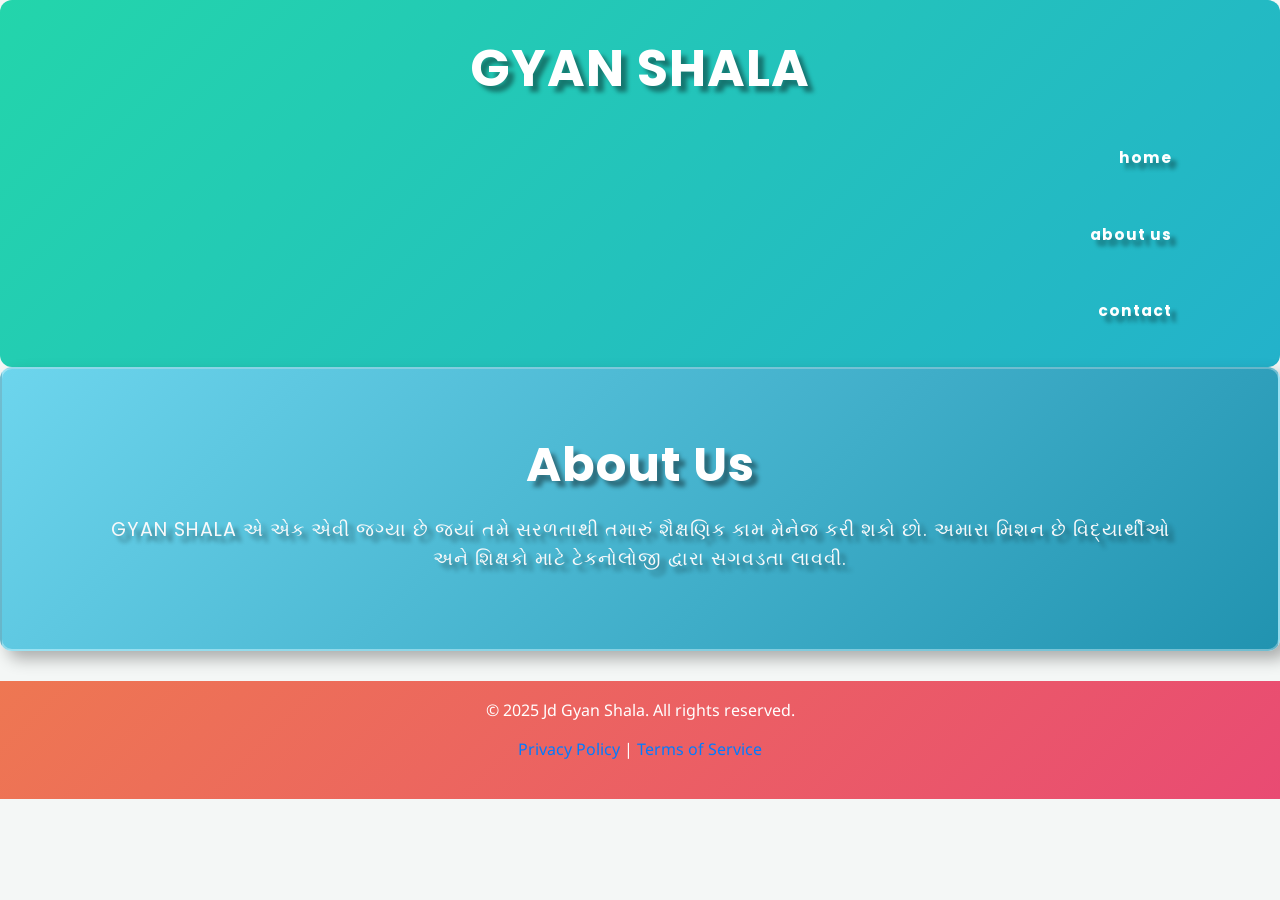
<file: about.html>
<!DOCTYPE html>
<html lang="gu">
<head>
    <meta charset="UTF-8">
    <meta name="viewport" content="width=device-width, initial-scale=1.0">
    <title>About Us - Jd Gyan Shala</title>
    <link rel="stylesheet" href="style.css">
    <link href="https://fonts.googleapis.com/css2?family=Noto+Sans+Gujarati:wght@400;700&display=swap" rel="stylesheet">
    <link href="https://fonts.googleapis.com/css2?family=Poppins:wght@400;600&display=swap" rel="stylesheet">
</head>
<body>

    <header>
        <div class="container">
            <div class="logo">GYAN SHALA</div>
            <nav>
                <ul>
                    <li><a href="home.html">home</a></li>
                    <li><a href="about.html">about us</a></li>
                    <li><a href="contact.html">contact</a></li>
                </ul>
            </nav>
        </div>
    </header>

    <main>
        <section class="hero">
            <div class="container">
                <h1>About Us</h1>
                <p>GYAN SHALA એ એક એવી જગ્યા છે જ્યાં તમે સરળતાથી તમારું શૈક્ષણિક કામ મેનેજ કરી શકો છો.  
                અમારા મિશન છે વિદ્યાર્થીઓ અને શિક્ષકો માટે ટેકનોલોજી દ્વારા સગવડતા લાવવી.</p>
            </div>
        </section>
    </main>

    <footer>
        <p>© 2025 Jd Gyan Shala. All rights reserved.</p>
        <p><a href="#">Privacy Policy</a> | <a href="#">Terms of Service</a></p>
    </footer>

</body>
</html>
</file>
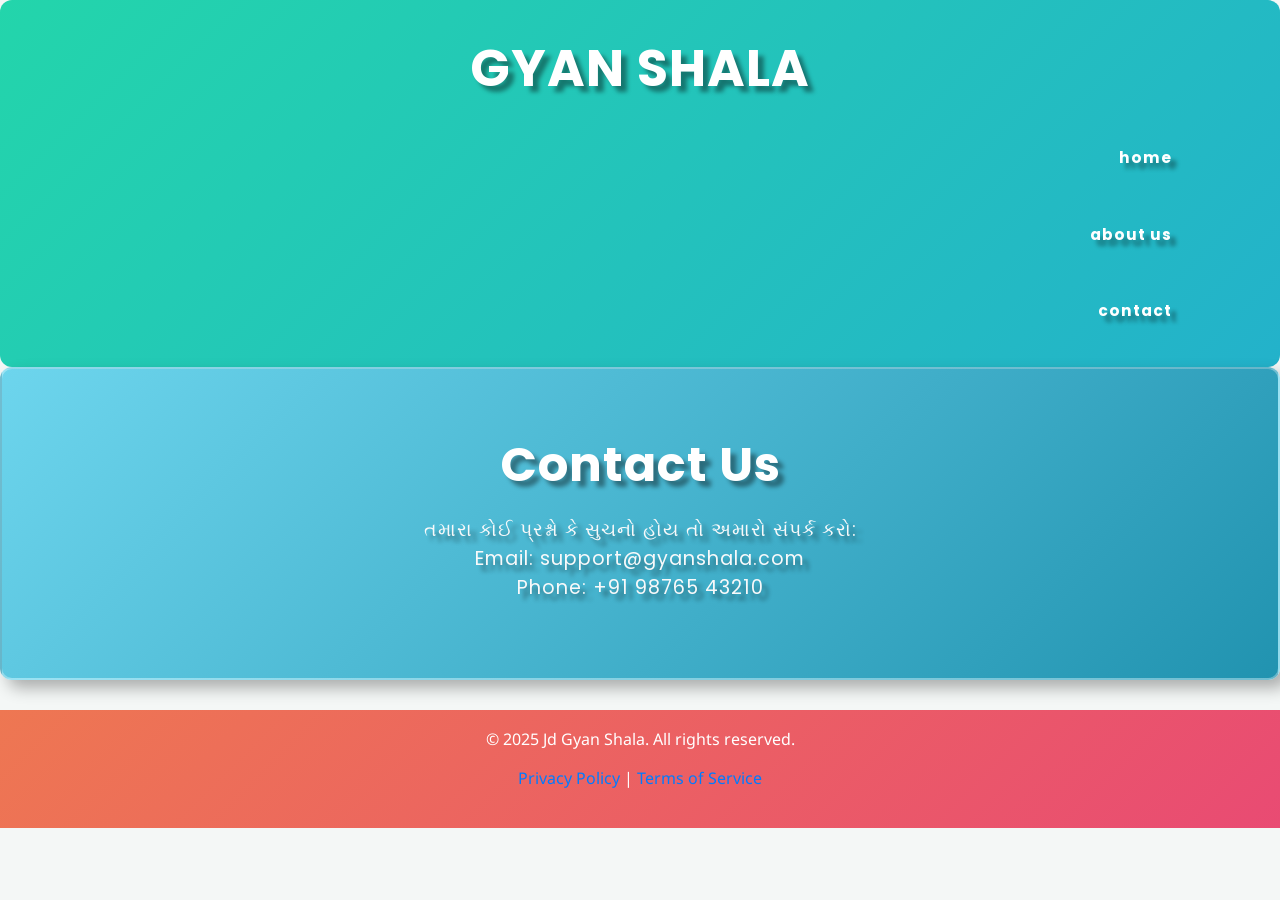
<file: contact.html>
<!DOCTYPE html>
<html lang="gu">
<head>
    <meta charset="UTF-8">
    <meta name="viewport" content="width=device-width, initial-scale=1.0">
    <title>Contact - Jd Gyan Shala</title>
    <link rel="stylesheet" href="style.css">
    <link href="https://fonts.googleapis.com/css2?family=Noto+Sans+Gujarati:wght@400;700&display=swap" rel="stylesheet">
    <link href="https://fonts.googleapis.com/css2?family=Poppins:wght@400;600&display=swap" rel="stylesheet">
</head>
<body>

    <header>
        <div class="container">
            <div class="logo">GYAN SHALA</div>
            <nav>
                <ul>
                    <li><a href="home.html">home</a></li>
                    <li><a href="about.html">about us</a></li>
                    <li><a href="contact.html">contact</a></li>
                </ul>
            </nav>
        </div>
    </header>

    <main>
        <section class="hero">
            <div class="container">
                <h1>Contact Us</h1>
                <p>તમારા કોઈ પ્રશ્નો કે સુચનો હોય તો અમારો સંપર્ક કરો:<br>  
                Email: support@gyanshala.com<br>  
                Phone: +91 98765 43210</p>
            </div>
        </section>
    </main>

    <footer>
        <p>© 2025 Jd Gyan Shala. All rights reserved.</p>
        <p><a href="#">Privacy Policy</a> | <a href="#">Terms of Service</a></p>
    </footer>

</body>
</html>
</file>
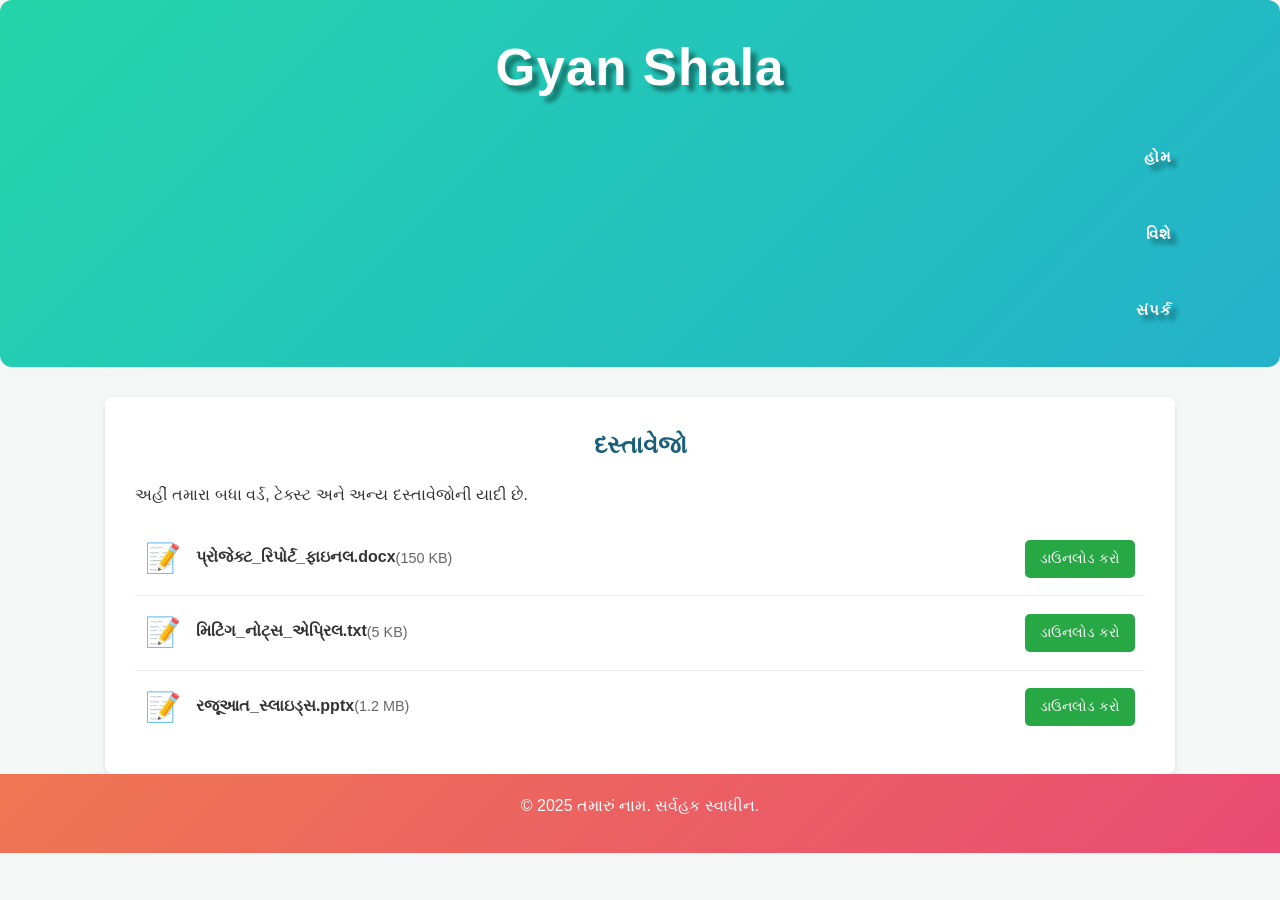
<file: document-files.html>
<!DOCTYPE html>
<html lang="gu">
<head>
    <meta charset="UTF-8">
    <meta name="viewport" content="width=device-width, initial-scale=1.0">
    <title>દસ્તાવેજો - ડિજિટલ ડોક્યુમેન્ટ હબ</title>
    <link rel="stylesheet" href="style.css"> </head>
<body>

    <header>
        <div class="container">
            <div class="logo">Gyan Shala</div>
            <nav>
                <ul>
                    <li><a href="index.html">હોમ</a></li>
                    <li><a href="#">વિશે</a></li>
                    <li><a href="#">સંપર્ક</a></li>
                </ul>
            </nav>
        </div>
    </header>

    <main class="container">
        <section class="file-list-section">
            <h2>દસ્તાવેજો</h2>
            <p>અહીં તમારા બધા વર્ડ, ટેક્સ્ટ અને અન્ય દસ્તાવેજોની યાદી છે.</p>

            <div class="file-list">
                <div class="file-item">
                    <span class="file-icon">📝</span> <span class="file-name">પ્રોજેક્ટ_રિપોર્ટ_ફાઇનલ.docx</span>
                    <span class="file-size">(150 KB)</span>
                    <a href="path/to/your/docs/report.docx" class="button" download>ડાઉનલોડ કરો</a>
                    </div>

                <div class="file-item">
                    <span class="file-icon">📝</span> <span class="file-name">મિટિંગ_નોટ્સ_એપ્રિલ.txt</span>
                     <span class="file-size">(5 KB)</span>
                    <a href="path/to/your/docs/notes.txt" class="button" download>ડાઉનલોડ કરો</a>
                     </div>

                <div class="file-item">
                    <span class="file-icon">📝</span> <span class="file-name">રજૂઆત_સ્લાઇડ્સ.pptx</span>
                     <span class="file-size">(1.2 MB)</span>
                    <a href="path/to/your/docs/presentation.pptx" class="button" download>ડાઉનલોડ કરો</a>
                     </div>

                </div>
        </section>
    </main>

    <footer>
        <div class="container">
            <p>&copy; 2025 તમારું નામ. સર્વહક સ્વાધીન.</p>
        </div>
    </footer>

</body>
</html>
</file>
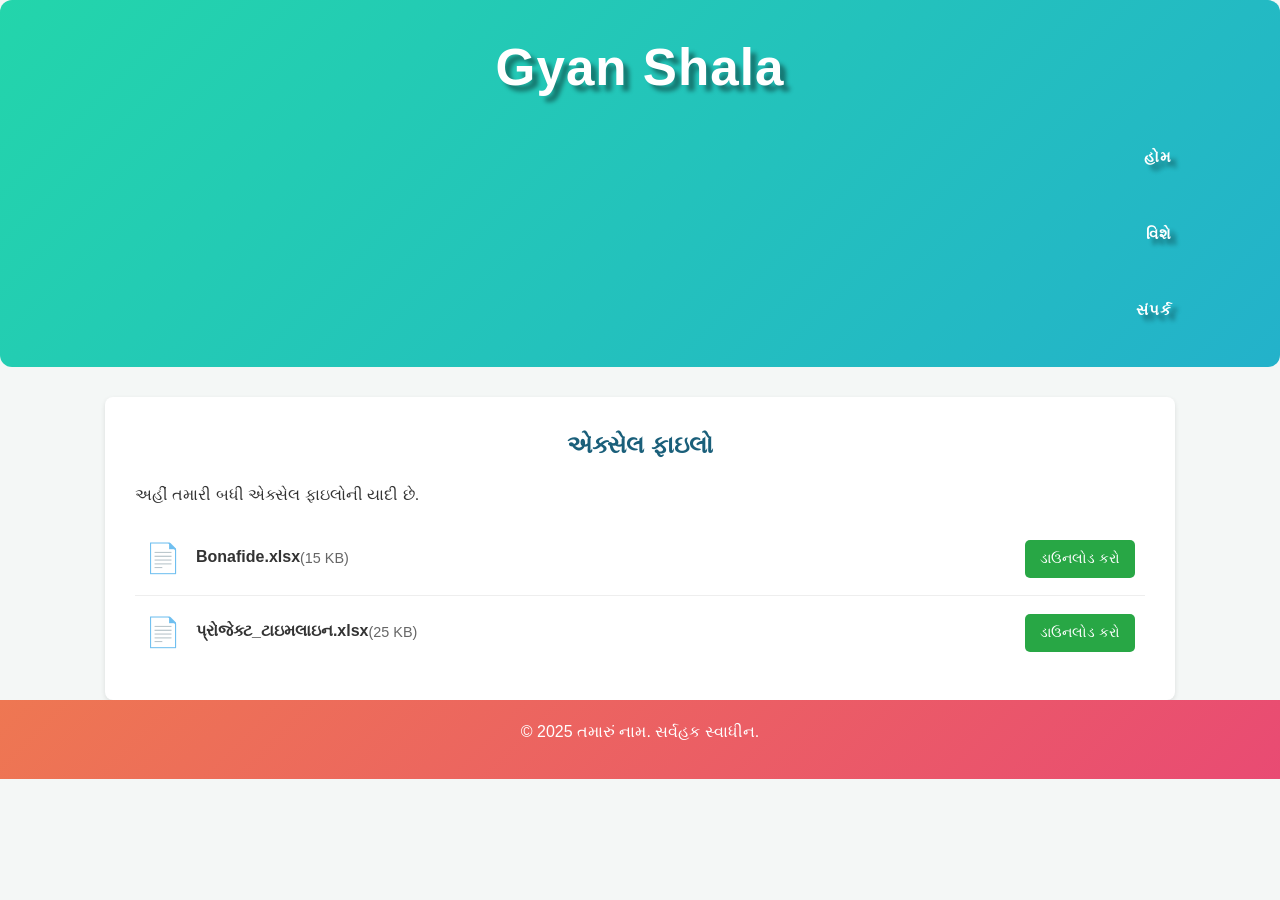
<file: excel-files.html>
<!DOCTYPE html>
<html lang="gu">
<head>
    <meta charset="UTF-8">
    <meta name="viewport" content="width=device-width, initial-scale=1.0">
    <title>એક્સેલ ફાઇલો - ડિજિટલ ડોક્યુમેન્ટ હબ</title>
    <link rel="stylesheet" href="style.css"> </head>
<body>

    <header>
        <div class="container">
            <div class="logo">Gyan Shala</div>
            <nav>
                <ul>
                    <li><a href="index.html">હોમ</a></li>
                    <li><a href="#">વિશે</a></li>
                    <li><a href="#">સંપર્ક</a></li>
                </ul>
            </nav>
        </div>
    </header>

    <main class="container">
        <section class="file-list-section">
            <h2>એક્સેલ ફાઇલો</h2>
            <p>અહીં તમારી બધી એક્સેલ ફાઇલોની યાદી છે.</p>

            <div class="file-list">
                <div class="file-item">
                    <span class="file-icon">📄</span> <span class="file-name">Bonafide.xlsx</span>
                    <span class="file-size">(15 KB)</span>
                    <a href="Bonafide.xlsx" class="button" download>ડાઉનલોડ કરો</a>
                    </div>

                <div class="file-item">
                    <span class="file-icon">📄</span> <span class="file-name">પ્રોજેક્ટ_ટાઇમલાઇન.xlsx</span>
                     <span class="file-size">(25 KB)</span>
                    <a href="path/to/your/excel/file2.xlsx" class="button" download>ડાઉનલોડ કરો</a>
                     </div>

                </div>
        </section>
    </main>

    <footer>
        <div class="container">
            <p>&copy; 2025 તમારું નામ. સર્વહક સ્વાધીન.</p>
        </div>
    </footer>

</body>
</html>
</file>
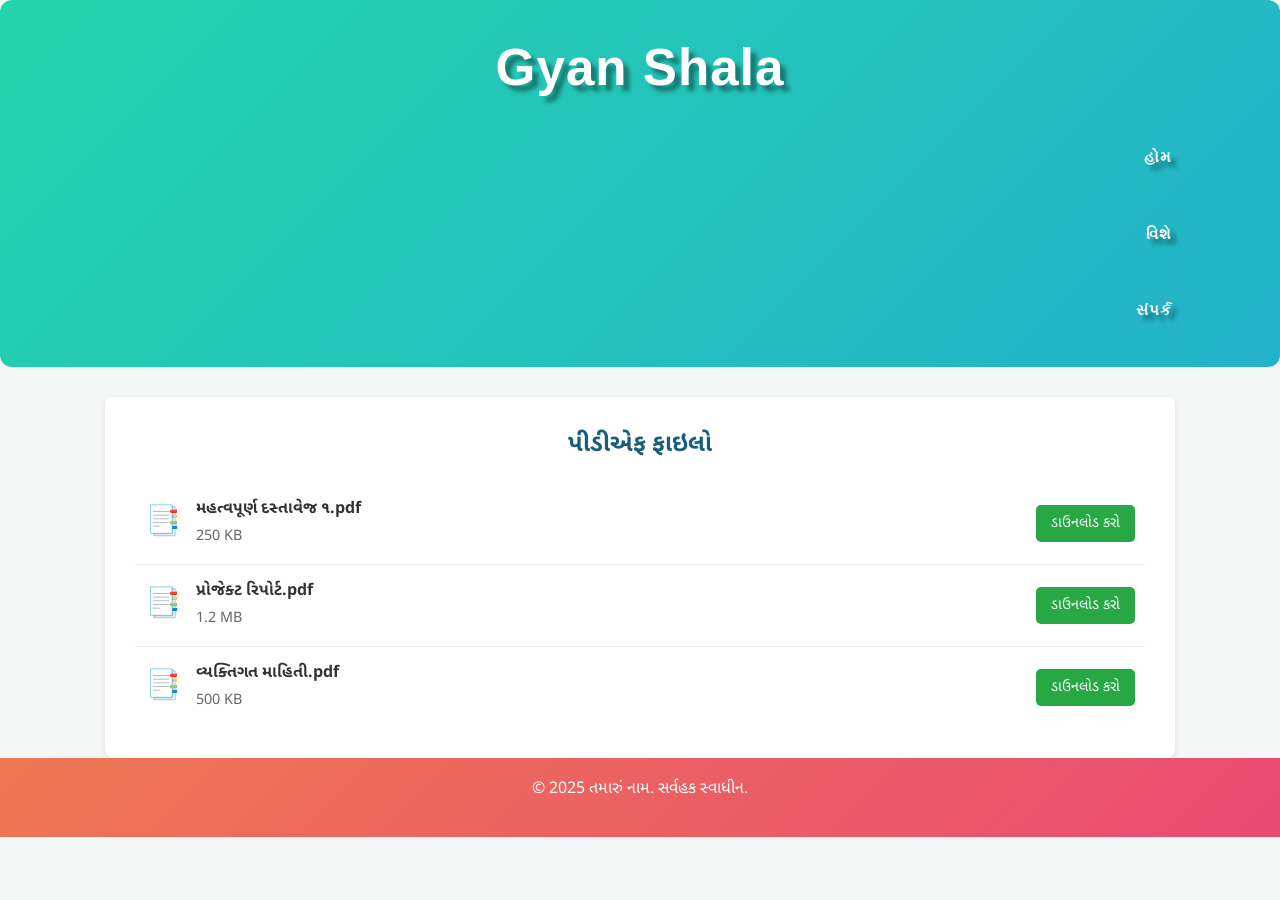
<file: pdf-files.html>
<!DOCTYPE html>
<html lang="gu">
<head>
    <meta charset="UTF-8">
    <meta name="viewport" content="width=device-width, initial-scale=1.0">
    <title>પીડીએફ ફાઇલો - ડિજિટલ ડોક્યુમેન્ટ હબ</title>
    <link rel="stylesheet" href="style.css"> <link href="https://fonts.googleapis.com/css2?family=Noto+Sans+Gujarati:wght@400;700&display=swap" rel="stylesheet">
</head>
<body>

    <header>
        <div class="container">
            <div class="logo">Gyan Shala</div>
            <nav>
                <ul>
                    <li><a href="index.html">હોમ</a></li>
                    <li><a href="#">વિશે</a></li>
                    <li><a href="#">સંપર્ક</a></li>
                </ul>
            </nav>
        </div>
    </header>

    <main>
        <div class="container">
            <section class="file-list-section">
                <h2>પીડીએફ ફાઇલો</h2>

                <ul class="file-list">
                    <li class="file-item">
                        <div class="file-icon">📑</div> <div class="file-info">
                            <span class="file-name">મહત્વપૂર્ણ દસ્તાવેજ ૧.pdf</span>
                            <span class="file-size">250 KB</span>
                        </div>
                        <a href="path/to/your/pdfs/mahatvapurn_dastavej_1.pdf" class="button" download>ડાઉનલોડ કરો</a>
                    </li>

                    <li class="file-item">
                        <div class="file-icon">📑</div> <div class="file-info">
                            <span class="file-name">પ્રોજેક્ટ રિપોર્ટ.pdf</span>
                            <span class="file-size">1.2 MB</span>
                        </div>
                        <a href="path/to/your/pdfs/project_report.pdf" class="button" download>ડાઉનલોડ કરો</a>
                    </li>

                    <li class="file-item">
                        <div class="file-icon">📑</div> <div class="file-info">
                            <span class="file-name">વ્યક્તિગત માહિતી.pdf</span>
                            <span class="file-size">500 KB</span>
                        </div>
                        <a href="path/to/your/pdfs/vyaktigat_mahiti.pdf" class="button" download>ડાઉનલોડ કરો</a>
                    </li>

                    </ul>
            </section>
        </div>
    </main>

    <footer>
        <div class="container">
            <p>&copy; 2025 તમારું નામ. સર્વહક સ્વાધીન.</p>
        </div>
    </footer>

</body>
</html>
</file>
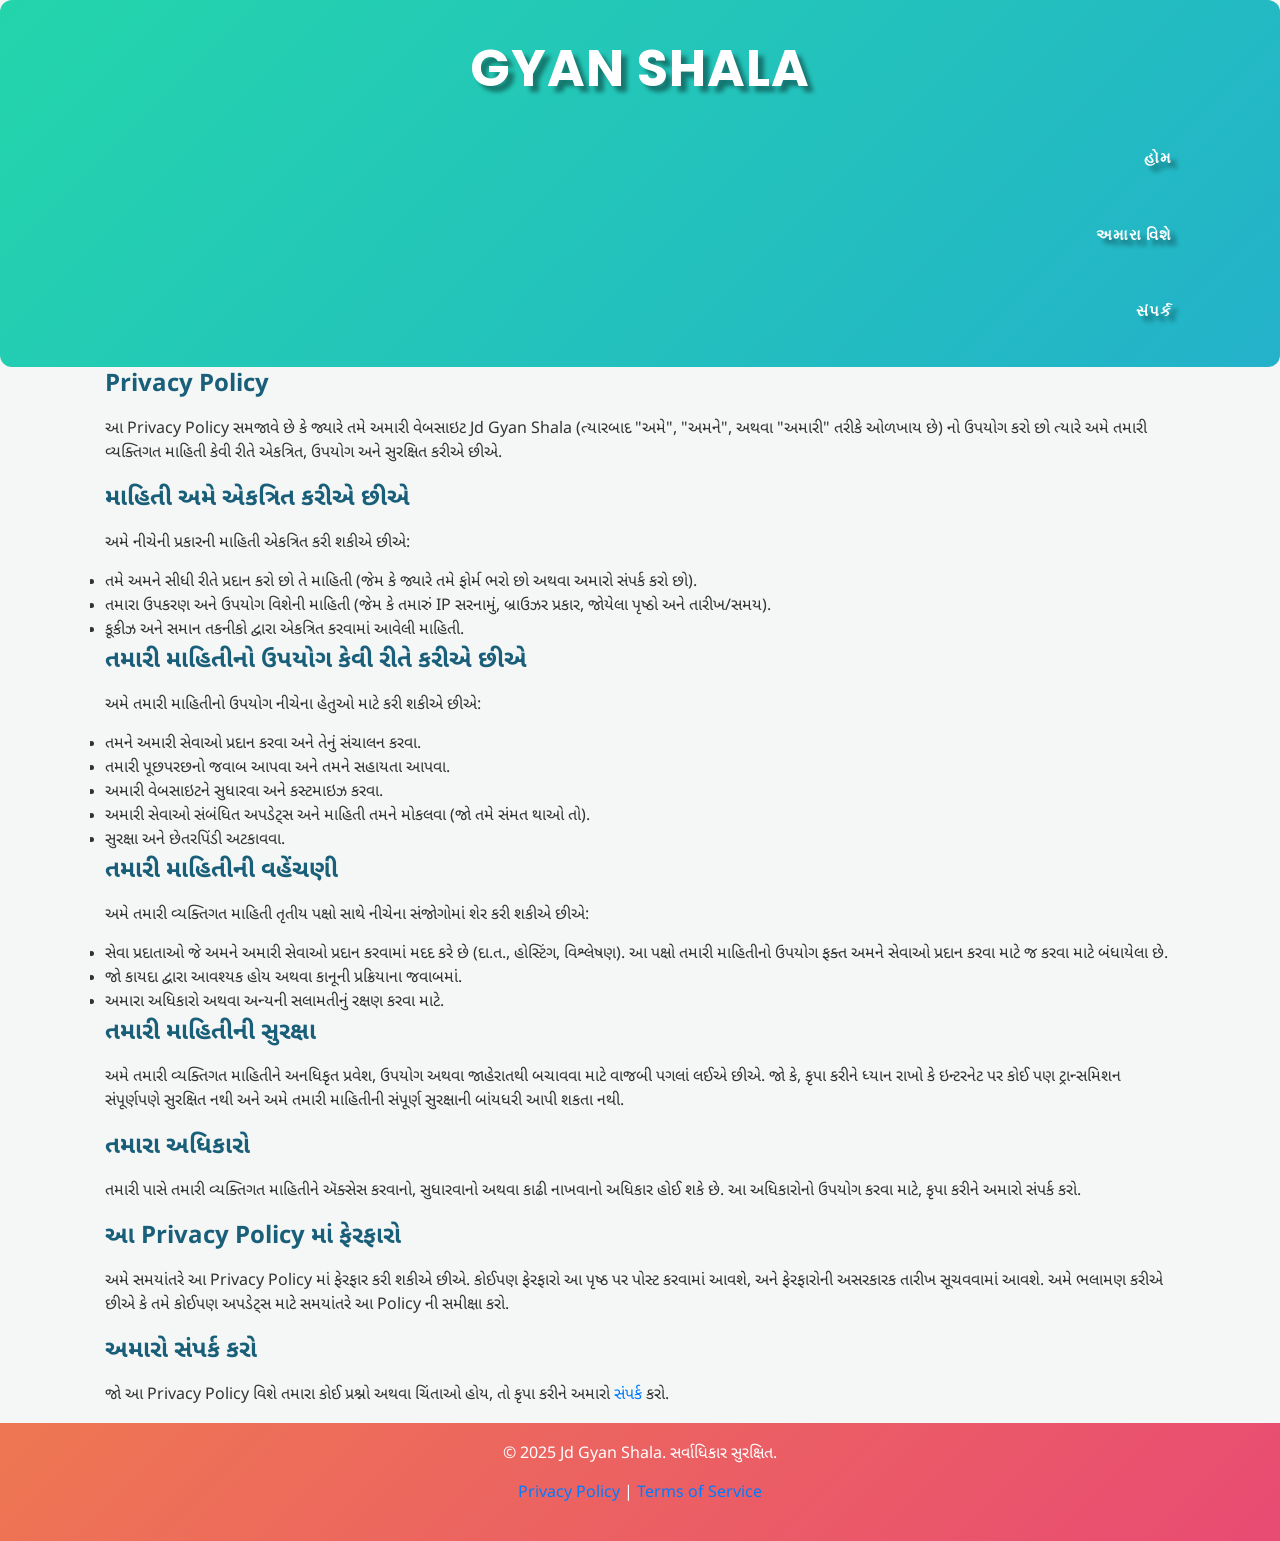
<file: Privacy Policy.html>
<!DOCTYPE html>
<html lang="gu">
<head>
    <meta charset="UTF-8">
    <meta name="viewport" content="width=device-width, initial-scale=1.0">
    <title>Privacy Policy - Jd Gyan Shala</title>
    <link rel="stylesheet" href="style.css">
    <link href="https://fonts.googleapis.com/css2?family=Noto+Sans+Gujarati:wght@400;700&display=swap" rel="stylesheet">
    <link href="https://fonts.googleapis.com/css2?family=Poppins:wght@400;600&display=swap" rel="stylesheet">
</head>
<body>

    <header>
        <div class="container">
            <div class="logo">GYAN SHALA</div>
            <nav>
                <ul>
                    <li><a href="home.html">હોમ</a></li>
                    <li><a href="about.html">અમારા વિશે</a></li>
                    <li><a href="contact.html">સંપર્ક</a></li>
                </ul>
            </nav>
        </div>
    </header>

    <main>
        <section class="container">
            <h1>Privacy Policy</h1>
            <p>આ Privacy Policy સમજાવે છે કે જ્યારે તમે અમારી વેબસાઇટ Jd Gyan Shala (ત્યારબાદ "અમે", "અમને", અથવા "અમારી" તરીકે ઓળખાય છે) નો ઉપયોગ કરો છો ત્યારે અમે તમારી વ્યક્તિગત માહિતી કેવી રીતે એકત્રિત, ઉપયોગ અને સુરક્ષિત કરીએ છીએ.</p>

            <h2>માહિતી અમે એકત્રિત કરીએ છીએ</h2>
            <p>અમે નીચેની પ્રકારની માહિતી એકત્રિત કરી શકીએ છીએ:</p>
            <ul>
                <li>તમે અમને સીધી રીતે પ્રદાન કરો છો તે માહિતી (જેમ કે જ્યારે તમે ફોર્મ ભરો છો અથવા અમારો સંપર્ક કરો છો).</li>
                <li>તમારા ઉપકરણ અને ઉપયોગ વિશેની માહિતી (જેમ કે તમારું IP સરનામું, બ્રાઉઝર પ્રકાર, જોયેલા પૃષ્ઠો અને તારીખ/સમય).</li>
                <li>કૂકીઝ અને સમાન તકનીકો દ્વારા એકત્રિત કરવામાં આવેલી માહિતી.</li>
            </ul>

            <h2>તમારી માહિતીનો ઉપયોગ કેવી રીતે કરીએ છીએ</h2>
            <p>અમે તમારી માહિતીનો ઉપયોગ નીચેના હેતુઓ માટે કરી શકીએ છીએ:</p>
            <ul>
                <li>તમને અમારી સેવાઓ પ્રદાન કરવા અને તેનું સંચાલન કરવા.</li>
                <li>તમારી પૂછપરછનો જવાબ આપવા અને તમને સહાયતા આપવા.</li>
                <li>અમારી વેબસાઇટને સુધારવા અને કસ્ટમાઇઝ કરવા.</li>
                <li>અમારી સેવાઓ સંબંધિત અપડેટ્સ અને માહિતી તમને મોકલવા (જો તમે સંમત થાઓ તો).</li>
                <li>સુરક્ષા અને છેતરપિંડી અટકાવવા.</li>
            </ul>

            <h2>તમારી માહિતીની વહેંચણી</h2>
            <p>અમે તમારી વ્યક્તિગત માહિતી તૃતીય પક્ષો સાથે નીચેના સંજોગોમાં શેર કરી શકીએ છીએ:</p>
            <ul>
                <li>સેવા પ્રદાતાઓ જે અમને અમારી સેવાઓ પ્રદાન કરવામાં મદદ કરે છે (દા.ત., હોસ્ટિંગ, વિશ્લેષણ). આ પક્ષો તમારી માહિતીનો ઉપયોગ ફક્ત અમને સેવાઓ પ્રદાન કરવા માટે જ કરવા માટે બંધાયેલા છે.</li>
                <li>જો કાયદા દ્વારા આવશ્યક હોય અથવા કાનૂની પ્રક્રિયાના જવાબમાં.</li>
                <li>અમારા અધિકારો અથવા અન્યની સલામતીનું રક્ષણ કરવા માટે.</li>
            </ul>

            <h2>તમારી માહિતીની સુરક્ષા</h2>
            <p>અમે તમારી વ્યક્તિગત માહિતીને અનધિકૃત પ્રવેશ, ઉપયોગ અથવા જાહેરાતથી બચાવવા માટે વાજબી પગલાં લઈએ છીએ. જો કે, કૃપા કરીને ધ્યાન રાખો કે ઇન્ટરનેટ પર કોઈ પણ ટ્રાન્સમિશન સંપૂર્ણપણે સુરક્ષિત નથી અને અમે તમારી માહિતીની સંપૂર્ણ સુરક્ષાની બાંયધરી આપી શકતા નથી.</p>

            <h2>તમારા અધિકારો</h2>
            <p>તમારી પાસે તમારી વ્યક્તિગત માહિતીને ઍક્સેસ કરવાનો, સુધારવાનો અથવા કાઢી નાખવાનો અધિકાર હોઈ શકે છે. આ અધિકારોનો ઉપયોગ કરવા માટે, કૃપા કરીને અમારો સંપર્ક કરો.</p>

            <h2>આ Privacy Policy માં ફેરફારો</h2>
            <p>અમે સમયાંતરે આ Privacy Policy માં ફેરફાર કરી શકીએ છીએ. કોઈપણ ફેરફારો આ પૃષ્ઠ પર પોસ્ટ કરવામાં આવશે, અને ફેરફારોની અસરકારક તારીખ સૂચવવામાં આવશે. અમે ભલામણ કરીએ છીએ કે તમે કોઈપણ અપડેટ્સ માટે સમયાંતરે આ Policy ની સમીક્ષા કરો.</p>

            <h2>અમારો સંપર્ક કરો</h2>
            <p>જો આ Privacy Policy વિશે તમારા કોઈ પ્રશ્નો અથવા ચિંતાઓ હોય, તો કૃપા કરીને અમારો <a href="contact.html">સંપર્ક</a> કરો.</p>
        </section>
    </main>

    <footer>
        <div class="container">
            <p>© 2025 Jd Gyan Shala. સર્વાધિકાર સુરક્ષિત.</p>
            <p><a href="privacy policy.html">Privacy Policy</a> | <a href="terms of service.html">Terms of Service</a></p>
        </div>
    </footer>

</body>
</html>
</file>
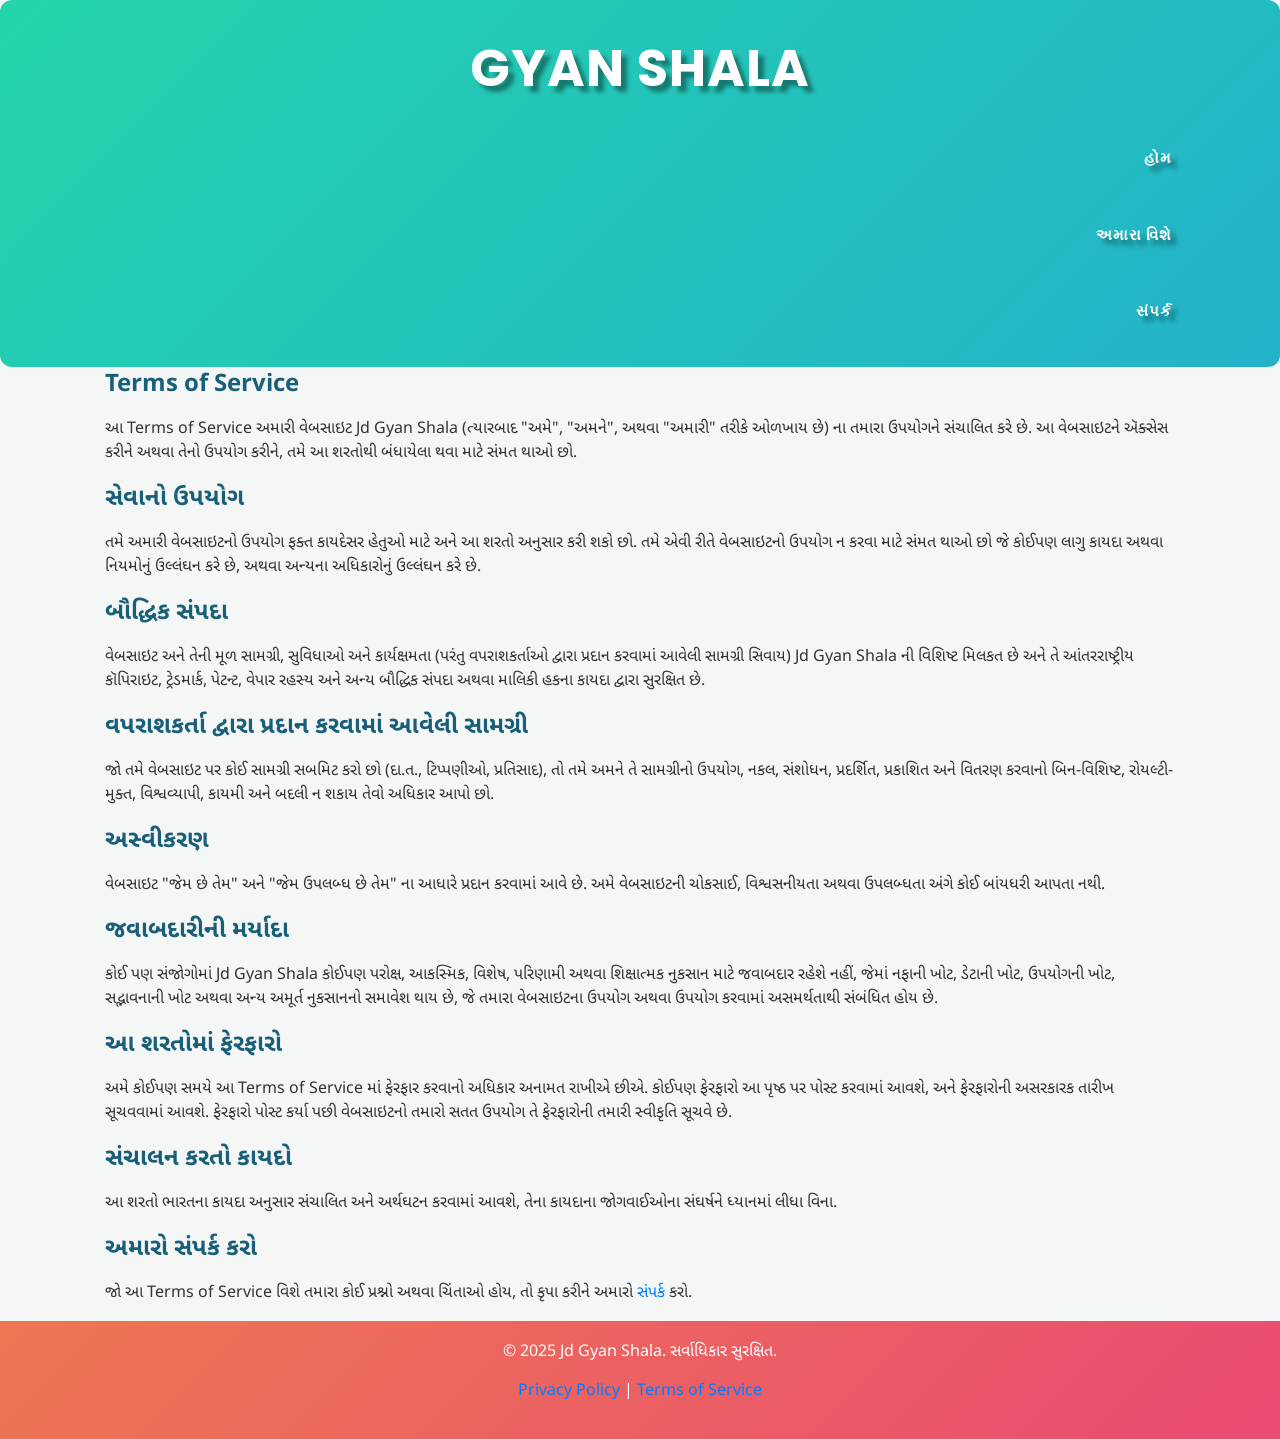
<file: Terms of Service.html>
<!DOCTYPE html>
<html lang="gu">
<head>
    <meta charset="UTF-8">
    <meta name="viewport" content="width=device-width, initial-scale=1.0">
    <title>Terms of Service - Jd Gyan Shala</title>
    <link rel="stylesheet" href="style.css">
    <link href="https://fonts.googleapis.com/css2?family=Noto+Sans+Gujarati:wght@400;700&display=swap" rel="stylesheet">
    <link href="https://fonts.googleapis.com/css2?family=Poppins:wght@400;600&display=swap" rel="stylesheet">
</head>
<body>

    <header>
        <div class="container">
            <div class="logo">GYAN SHALA</div>
            <nav>
                <ul>
                    <li><a href="home.html">હોમ</a></li>
                    <li><a href="about.html">અમારા વિશે</a></li>
                    <li><a href="contact.html">સંપર્ક</a></li>
                </ul>
            </nav>
        </div>
    </header>

    <main>
        <section class="container">
            <h1>Terms of Service</h1>
            <p>આ Terms of Service અમારી વેબસાઇટ Jd Gyan Shala (ત્યારબાદ "અમે", "અમને", અથવા "અમારી" તરીકે ઓળખાય છે) ના તમારા ઉપયોગને સંચાલિત કરે છે. આ વેબસાઇટને ઍક્સેસ કરીને અથવા તેનો ઉપયોગ કરીને, તમે આ શરતોથી બંધાયેલા થવા માટે સંમત થાઓ છો.</p>

            <h2>સેવાનો ઉપયોગ</h2>
            <p>તમે અમારી વેબસાઇટનો ઉપયોગ ફક્ત કાયદેસર હેતુઓ માટે અને આ શરતો અનુસાર કરી શકો છો. તમે એવી રીતે વેબસાઇટનો ઉપયોગ ન કરવા માટે સંમત થાઓ છો જે કોઈપણ લાગુ કાયદા અથવા નિયમોનું ઉલ્લંઘન કરે છે, અથવા અન્યના અધિકારોનું ઉલ્લંઘન કરે છે.</p>

            <h2>બૌદ્ધિક સંપદા</h2>
            <p>વેબસાઇટ અને તેની મૂળ સામગ્રી, સુવિધાઓ અને કાર્યક્ષમતા (પરંતુ વપરાશકર્તાઓ દ્વારા પ્રદાન કરવામાં આવેલી સામગ્રી સિવાય) Jd Gyan Shala ની વિશિષ્ટ મિલકત છે અને તે આંતરરાષ્ટ્રીય કૉપિરાઇટ, ટ્રેડમાર્ક, પેટન્ટ, વેપાર રહસ્ય અને અન્ય બૌદ્ધિક સંપદા અથવા માલિકી હકના કાયદા દ્વારા સુરક્ષિત છે.</p>

            <h2>વપરાશકર્તા દ્વારા પ્રદાન કરવામાં આવેલી સામગ્રી</h2>
            <p>જો તમે વેબસાઇટ પર કોઈ સામગ્રી સબમિટ કરો છો (દા.ત., ટિપ્પણીઓ, પ્રતિસાદ), તો તમે અમને તે સામગ્રીનો ઉપયોગ, નકલ, સંશોધન, પ્રદર્શિત, પ્રકાશિત અને વિતરણ કરવાનો બિન-વિશિષ્ટ, રોયલ્ટી-મુક્ત, વિશ્વવ્યાપી, કાયમી અને બદલી ન શકાય તેવો અધિકાર આપો છો.</p>

            <h2>અસ્વીકરણ</h2>
            <p>વેબસાઇટ "જેમ છે તેમ" અને "જેમ ઉપલબ્ધ છે તેમ" ના આધારે પ્રદાન કરવામાં આવે છે. અમે વેબસાઇટની ચોકસાઈ, વિશ્વસનીયતા અથવા ઉપલબ્ધતા અંગે કોઈ બાંયધરી આપતા નથી.</p>

            <h2>જવાબદારીની મર્યાદા</h2>
            <p>કોઈ પણ સંજોગોમાં Jd Gyan Shala કોઈપણ પરોક્ષ, આકસ્મિક, વિશેષ, પરિણામી અથવા શિક્ષાત્મક નુકસાન માટે જવાબદાર રહેશે નહીં, જેમાં નફાની ખોટ, ડેટાની ખોટ, ઉપયોગની ખોટ, સદ્ભાવનાની ખોટ અથવા અન્ય અમૂર્ત નુકસાનનો સમાવેશ થાય છે, જે તમારા વેબસાઇટના ઉપયોગ અથવા ઉપયોગ કરવામાં અસમર્થતાથી સંબંધિત હોય છે.</p>

            <h2>આ શરતોમાં ફેરફારો</h2>
            <p>અમે કોઈપણ સમયે આ Terms of Service માં ફેરફાર કરવાનો અધિકાર અનામત રાખીએ છીએ. કોઈપણ ફેરફારો આ પૃષ્ઠ પર પોસ્ટ કરવામાં આવશે, અને ફેરફારોની અસરકારક તારીખ સૂચવવામાં આવશે. ફેરફારો પોસ્ટ કર્યા પછી વેબસાઇટનો તમારો સતત ઉપયોગ તે ફેરફારોની તમારી સ્વીકૃતિ સૂચવે છે.</p>

            <h2>સંચાલન કરતો કાયદો</h2>
            <p>આ શરતો ભારતના કાયદા અનુસાર સંચાલિત અને અર્થઘટન કરવામાં આવશે, તેના કાયદાના જોગવાઈઓના સંઘર્ષને ધ્યાનમાં લીધા વિના.</p>

            <h2>અમારો સંપર્ક કરો</h2>
            <p>જો આ Terms of Service વિશે તમારા કોઈ પ્રશ્નો અથવા ચિંતાઓ હોય, તો કૃપા કરીને અમારો <a href="contact.html">સંપર્ક</a> કરો.</p>
        </section>
    </main>

    <footer>
        <div class="container">
            <p>© 2025 Jd Gyan Shala. સર્વાધિકાર સુરક્ષિત.</p>
            <p><a href="privacy policy.html">Privacy Policy</a> | <a href="terms of service.html">Terms of Service</a></p>
        </div>
    </footer>

</body>
</html>
</file>
<file: style.css>
/* --- મૂળભૂત સ્ટાઇલ અને રીસેટ --- */
* {
    box-sizing: border-box; /* પેડિંગ અને બોર્ડરને પહોળાઈ અને ઊંચાઈમાં સમાવવા */
    margin: 0;
    padding: 0;
}

body {
    font-family: 'Noto Sans Gujarati', sans-serif; /* ગુજરાતી ફોન્ટ */
    line-height: 1.5;
    background-color: #f4f7f6; /* હળવો બેકગ્રાઉન્ડ કલર */
    color: #333;
}

.container {
    width: 90%;
    max-width: 1100px; /* મહત્તમ પહોળાઈ */
    margin: auto; /* મધ્યમાં લાવવા */
    padding: 0 15px; /* બાજુઓથી થોડું પેડિંગ */
    overflow: hidden; /* Clear floats - જો જરૂર હોય તો */
}

a {
    text-decoration: none; /* લિંક નીચેની લાઈન દૂર કરવા */
    color: #007bff; /* લિંક કલર */
    transition: color 0.3s ease; /* હોવર પર કલર ટ્રાન્ઝિશન */
}

a:hover {
    color: #0056b3; /* હોવર પર ડાર્ક કલર */
}

h1, h2, h3, h4, h5 {
    color: #1a5f7a; /* હેડિંગ કલર */
    margin-bottom: 15px;
}

p {
    margin-bottom: 15px;
}

/* --- હેડર અને ફૂટર --- */
header {
    background: linear-gradient(-45deg, #ee7752, #e73c7e, #23a6d5, #23d5ab);
background-size: 400% 400%;
animation: gradientBG 15s ease infinite;
color: white;
padding: 30px;
text-align: center;
font-size: 3.2em;
font-weight: bold;
text-shadow: 6px 6px 4px rgba(0, 0, 0, 0.4); /* halka black shadow */
border-radius: 12px; /* થોડું વધારે ગોળ */
font-family: 'Poppins', sans-serif; /* Stylish modern font */
letter-spacing: 1px; /* Thoda gap har letter ke bich */
}

@keyframes gradientBG {

    0% {background-position: 0% 50%;}
    50% {background-position: 100% 50%;}
    100% {background-position: 0% 50%;}
}

header nav ul {
    display: block;
    text-align: right;
}

header nav ul li {
    list-style-type: disc; /* Bullet laavavu */
    margin-right: 2px; /* Andar space */
}

header nav ul li a {
    color: white;
    font-size: 0.3em;
    text-decoration: none;
}

header nav ul li a:hover {
    color: yellow;
}

footer {
    background: linear-gradient(-45deg, #23d5ab, #23a6d5, #e73c7e, #ee7752);
    background-size: 400% 400%;
    animation: gradientBG 15s ease infinite;
    color: white;
    padding: 20px;
    text-align: center;
}

/* --- હીરો સેક્શન (હોમપેજ) --- */
.hero {
    background: linear-gradient(135deg, #6dd5ed, #2193b0); /* નવો ગ્રેડિયન્ટ */
    color: #fff;
    text-shadow: 6px 6px 4px rgba(0, 0, 0, 0.4); /* halka black shadow */
    letter-spacing: 1px; /* Thoda gap har letter ke bich */
    padding: 60px 0;
    text-align: center;
    margin-bottom: 30px;
    border-radius: 12px; /* થોડું વધારે ગોળ */
    border: 2px solid #ffffff50; /* હલકું સફેદ બોર્ડર */
    box-shadow: 8px 8px 16px rgba(0, 0, 0, 0.3); /* નવો શેડો */
    animation: heroFadeIn 2s ease-in-out; /* એનિમેશન લાગુ */
    font-family: 'Poppins', sans-serif; /* નવો ફોન્ટ */
}

.hero h1 {
    font-size: 3em;
    margin-bottom: 15px;
    color: #fff;
    animation: slideInFromTop 1.5s ease-out; /* એડીશનલ એનિમેશન હેડિંગ માટે */
}

.hero p {
    font-size: 1.2em;
    color: #f8f9fa;
    animation: slideInFromBottom 1.5s ease-out; /* પેરાગ્રાફ માટે એનિમેશન */
}

/* એનિમેશન કીફ્રેમ્સ */
@keyframes heroFadeIn {
    0% {
        opacity: 0;
        transform: scale(0.9);
    }
    100% {
        opacity: 1;
        transform: scale(1);
    }
}

@keyframes slideInFromTop {
    0% {
        opacity: 0;
        transform: translateY(-50px);
    }
    100% {
        opacity: 1;
        transform: translateY(0);
    }
}

@keyframes slideInFromBottom {
    0% {
        opacity: 0;
        transform: translateY(50px);
    }
    100% {
        opacity: 1;
        transform: translateY(0);
    }
}


/* --- જનરેટર કાર્ડ્સ (ID Card, Bonafide) --- */
/* મેં સુધારેલા HTML માં .generator-card ક્લાસનો ઉપયોગ કર્યો છે */
.generator,
.certificate {
    padding: 20px 0;
    margin-bottom: 30px;
}

.generator h2,
.certificate h2 {
    text-align: center;
    margin-bottom: 25px;
    font-size: 2em;
    color: #1a5f7a;
}

.generator-card { /* ID Card અને Bonafide માટે સમાન સ્ટાઇલ */
    display: block; /* આખા કાર્ડને ક્લિક કરી શકાય તેવું બનાવવા */
    text-decoration: none; /* લિંક નીચેની લાઈન દૂર કરવા */
    color: #333;
    background: #e0f7fa; /* ખૂબ આછો ટીલ કલર */
    padding: 20px;
    border-radius: 8px;
    text-align: center;
    box-shadow: 0 2px 5px rgba(0,0,0,0.1);
    transition: transform 0.3s ease, box-shadow 0.3s ease;
    width: 100%;
    max-width: 400px;
    margin: 0 auto 20px auto;
}

.generator-card:hover {
    transform: translateY(-5px);
    box-shadow: 0 4px 10px rgba(0,0,0,0.2);
}

.generator-icon {
    font-size: 3.5em; /* આઇકોન સાઈઝ */
    margin-bottom: 10px;
    color: #007bff; /* આઇકોન કલર */
}

.generator-card h3 {
    margin-bottom: 10px;
    color: #1a5f7a;
    font-size: 1.3em;
}

.generator-card p {
    font-size: 1em;
    color: #555;
    margin-bottom: 0; /* છેલ્લો પેરેગ્રાફ */
}

/* Responsive settings */
@media (min-width: 768px) {
    .generator-card {
        max-width: 400px; /* Desktop par pan fix size */
    }
}


/* --- મુખ્ય સેક્શન કાર્ડ્સ (હોમપેજ) --- */
.sections {
    padding: 20px 0;
}

.sections h4 { /* સુધારેલા HTML પ્રમાણે h4 */
     text-align: center;
     margin-bottom: 30px;
     font-size: 1.8em; /* સાઈઝ ગોઠવી */
     color: #1a5f7a;
}


.cards-container {
    display: grid; /* ગ્રીડ લેઆઉટ */
    grid-template-columns: repeat(auto-fit, minmax(250px, 1fr)); /* રિસ્પોન્સિવ ગ્રીડ */
    gap: 25px; /* કાર્ડ્સ વચ્ચે જગ્યા */
}
 

.card {
    background: #fff;
    border: 1px solid #ddd;
    padding: 25px;
    text-align: center;
    border-radius: 8px;
    box-shadow: 0 2px 5px rgba(0,0,0,0.1);
    transition: transform 0.3s ease, box-shadow 0.3s ease; /* હોવર માટે ટ્રાન્ઝિશન */
    display: block; /* લિંકને બ્લોક બનાવવા માટે */
    color: #333; /* કાર્ડના ટેક્સ્ટનો કલર */
}

.card:hover {
    transform: translateY(-5px); /* ઉપર ખસેડવાનો ઇફેક્ટ */
    box-shadow: 0 8px 15px rgba(0,0,0,0.2); /* શેડો વધારવો */
}

.card-icon {
    font-size: 3em; /* આઇકોન મોટો કરવા */
    margin-bottom: 15px;
    color: #1a5f7a; /* આઇકોનનો કલર */
}

.card h5 { /* સુધારેલા HTML પ્રમાણે h5 */
    margin-bottom: 10px;
    font-size: 1.3em; /* સાઈઝ ગોઠવી */
    color: #1a5f7a;
}

.card p {
    font-size: 1em; /* સાઈઝ ગોઠવી */
    color: #555;
    margin-bottom: 0; /* છેલ્લો પેરેગ્રાફ */
}

/* --- ફાઇલ લિસ્ટ સેક્શન (આંતરિક પેજ માટે) --- */
.file-list-section {
    background: #fff;
    padding: 30px;
    margin-top: 30px;
    border-radius: 8px;
    box-shadow: 0 2px 5px rgba(0,0,0,0.1);
}

.file-list-section h2 {
    margin-top: 0;
    text-align: center;
    margin-bottom: 20px;
    color: #1a5f7a;
}

.file-list {
    list-style: none;
    padding: 0;
}

.file-item {
    display: flex;
    align-items: center;
    padding: 15px 10px;
    border-bottom: 1px solid #eee;
    flex-wrap: wrap; /* મોબાઇલ માટે */
    transition: background-color 0.2s ease;
}

.file-item:hover {
    background-color: #f9f9f9; /* હોવર પર હળવો બેકગ્રાઉન્ડ */
}

.file-item:last-child {
    border-bottom: none;
}

.file-icon {
    font-size: 1.8em; /* આઇકોન સાઈઝ વધારી */
    margin-right: 15px;
    color: #007bff; /* ફાઇલ આઇકોન કલર */
}

.file-info {
    flex-grow: 1; /* નામ અને સાઈઝ માટે વધુ જગ્યા */
    margin-right: 15px;
}

.file-name {
    font-weight: bold;
    display: block; /* નવી લીટીમાં નામ */
    margin-bottom: 3px; /* નામ અને સાઈઝ વચ્ચે જગ્યા */
    color: #333;
}

.file-size {
    font-size: 0.9em;
    color: #666;
}

.button {
    background-color: #28a745; /* લીલો બટન કલર */
    color: white;
    padding: 8px 15px;
    border: none;
    border-radius: 5px;
    cursor: pointer;
    text-align: center;
    font-size: 0.9em;
    transition: background-color 0.3s ease;
    margin-left: auto; /* બટનને જમણી બાજુ ખસેડવા */
}

.button:hover {
    background-color: #218838; /* ડાર્ક લીલો હોવર કલર */
}

/* --- ફોટો ગેલેરી સેક્શન (આંતરિક પેજ માટે) --- */
.photo-gallery-section {
    background: #fff;
    padding: 30px;
    margin-top: 30px;
    border-radius: 8px;
    box-shadow: 0 2px 5px rgba(0,0,0,0.1);
}

.photo-gallery-section h2 {
    text-align: center;
    margin-top: 0;
    margin-bottom: 20px;
    color: #1a5f7a;
}

.photo-grid {
    display: grid;
    /* સ્ક્રીનની સાઈઝ પ્રમાણે કોલમની સંખ્યા ગોઠવો */
    grid-template-columns: repeat(auto-fit, minmax(150px, 1fr)); /* રિસ્પોન્સિવ ગ્રીડ, નાના ફોટા માટે minmax ઘટાડ્યું */
    gap: 15px; /* ફોટા વચ્ચે જગ્યા */
}

.photo-item {
    border: 1px solid #ddd;
    padding: 5px;
    border-radius: 4px;
    background-color: #f9f9f9;
    box-shadow: 0 1px 3px rgba(0,0,0,0.1);
    transition: transform 0.3s ease;
}

.photo-item:hover {
     transform: scale(1.03); /* હોવર પર થોડો ઝૂમ ઇફેક્ટ */
}

.photo-item a {
    display: block; /* સમગ્ર ઇમેજને ક્લિકેબલ બનાવવા */
}

.photo-item img {
    display: block; /* વધારાની સ્પેસ દૂર કરવા */
    width: 100%; /* કન્ટેનર જેટલી પહોળાઈ */
    height: auto; /* ઊંચાઈ આપોઆપ ગોઠવાય */
    border-radius: 2px;
}


/* --- રિસ્પોન્સિવનેસ --- */
@media (max-width: 768px) {
    header .container {
        flex-direction: column;
        text-align: center;
    }
    header nav ul {
        margin-top: 15px;
        flex-direction: column; /* નાના સ્ક્રીન પર લિંક્સને કોલમમાં લાવવા */
        align-items: center;
    }
     header nav ul li {
        margin: 5px 0; /* નાના સ્ક્રીન પર લિંક્સ વચ્ચે જગ્યા */
    }

    .hero h1 {
        font-size: 2em;
    }
    .hero p {
        font-size: 1em;
    }

    .cards-container {
        grid-template-columns: 1fr; /* નાના સ્ક્રીન પર કાર્ડ્સને એક કોલમમાં દર્શાવવા */
    }

    .generator-card,
    .card {
        padding: 20px; /* નાના સ્ક્રીન પર પેડિંગ ગોઠવ્યું */
    }

    .generator-icon,
    .card-icon {
         font-size: 3em; /* આઇકોન સાઈઝ ગોઠવી */
    }

    .file-item {
        flex-direction: column;
        align-items: flex-start;
    }
     .file-icon {
         margin-bottom: 10px;
         font-size: 2em;
     }
     .file-info {
        margin-right: 0;
        margin-bottom: 10px;
     }
    .file-name {
        font-size: 1.1em;
    }
    .file-size {
        font-size: 0.9em;
    }
    .button {
        width: 100%; /* નાના સ્ક્રીન પર બટનને આખી પહોળાઈ આપવા */
        margin-left: 0;
        margin-top: 5px;
    }

    .photo-grid {
        grid-template-columns: repeat(auto-fit, minmax(120px, 1fr)); /* નાના સ્ક્રીન માટે ફોટો ગ્રીડ ગોઠવી */
    }
}

   .card-icon {
    background-size: cover;
    background-position: center;
    background-repeat: no-repeat;
    width: auto;
    height: 225px;
    display: flex;
    align-items: center;
    justify-content: center;
    font-size: 36px;
}

.card-icon.excel {
    background-image: url('excel-bg.png');
}

.card-icon.document {
    background-image: url('document-bg.png');
}

.card-icon.pdf {
    background-image: url('pdf-bg.png');
}

.card-icon.photo {
    background-image: url('photo-bg.png');
}
  
    .generator-icon {
    background-size: cover;
    background-position: center;
    background-repeat: no-repeat;
    width: auto;
    height: 225px;
    display: flex;
    align-items: center;
    justify-content: center;
    font-size: 36px;
}

.generator-icon.idcard {
    background-image: url('idcard-bg.png');
}
.generator-icon.bonafide {
    background-image: url('cirtificate-bg.png');
}
  /* search-container ની સ્ટાઇલ */
.search-container {
    display: flex;
    align-items: center;
    margin-left: 20px; /* નેવિગેશન આઇટમ્સથી જગ્યા આપવા માટે */
}

/* search-input ની સ્ટાઇલ */
.search-input {
    padding: 8px;
    border: 1px solid #ccc;
    border-radius: 5px 0 0 5px;
    font-size: 16px;
}

/* search-button ની સ્ટાઇલ */
.search-button {
    padding: 8px 12px;
    background-color: #007bff; /* તમારી થીમ અનુસાર રંગ બદલો */
    color: white;
    border: none;
    border-radius: 0 5px 5px 0;
    cursor: pointer;
    font-size: 16px;
}

.search-button:hover {
    background-color: #0056b3; /* હોવર ઇફેક્ટ માટે રંગ */
}

/* જો તમે હેડરની અંદર સર્ચ કન્ટેનરને જમણી બાજુએ ગોઠવવા માંગતા હોવ તો */
/*header .container {
    display: flex;
    justify-content: space-between; /* લોગો અને નેવિગેશનને ડાબી બાજુ અને સર્ચને જમણી બાજુ ધકેલશે */*/
    align-items: center;
}

header nav ul {
    /* જો તમે નેવિગેશન અને સર્ચ વચ્ચે જગ્યા ઇચ્છતા હોવ તો */
    margin-right: auto;
}
 /* બ્લોગ વિભાગની સ્ટાઇલ */
.blog {
    padding: 40px 0;
    text-align: center;
}

.blog h2 {
    margin-bottom: 30px;
    font-size: 2.5em;
    color: #333;
}

.blog-posts {
    display: grid;
    grid-template-columns: repeat(auto-fit, minmax(300px, 1fr));
    gap: 30px;
    margin-bottom: 30px;
}

.blog-post {
    background-color: #f9f9f9;
    border: 1px solid #eee;
    border-radius: 8px;
    padding: 20px;
    text-align: left;
}

.blog-post img {
    width: 100%;
    height: auto;
    border-radius: 5px;
    margin-bottom: 15px;
}

.blog-post h3 {
    margin-top: 0;
    margin-bottom: 10px;
    font-size: 1.8em;
    color: #007bff;
}

.blog-post h3 a {
    text-decoration: none;
    color: inherit;
}

.blog-post .post-meta {
    color: #777;
    font-size: 0.9em;
    margin-bottom: 10px;
}

.blog-post p {
    line-height: 1.6;
    margin-bottom: 15px;
}

.blog-post .read-more {
    display: inline-block;
    padding: 8px 15px;
    background-color: #007bff;
    color: white;
    text-decoration: none;
    border-radius: 5px;
    font-size: 0.9em;
}

.blog-post .read-more:hover {
    background-color: #0056b3;
}

.view-all a {
    display: inline-block;
    padding: 10px 20px;
    background-color: #28a745;
    color: white;
    text-decoration: none;
    border-radius: 5px;
    font-size: 1em;
}

.view-all a:hover {
    background-color: #1e7e34;
}

/* બ્લોગ પેજ માટે વધારાની સ્ટાઇલ (જો જરૂરી હોય તો) */
.blog.container {
    padding-top: 60px;
    padding-bottom: 60px;
}

.blog.container h1 {
    font-size: 3em;
    color: #333;
    margin-bottom: 40px;
    text-align: center;
}
</file>
